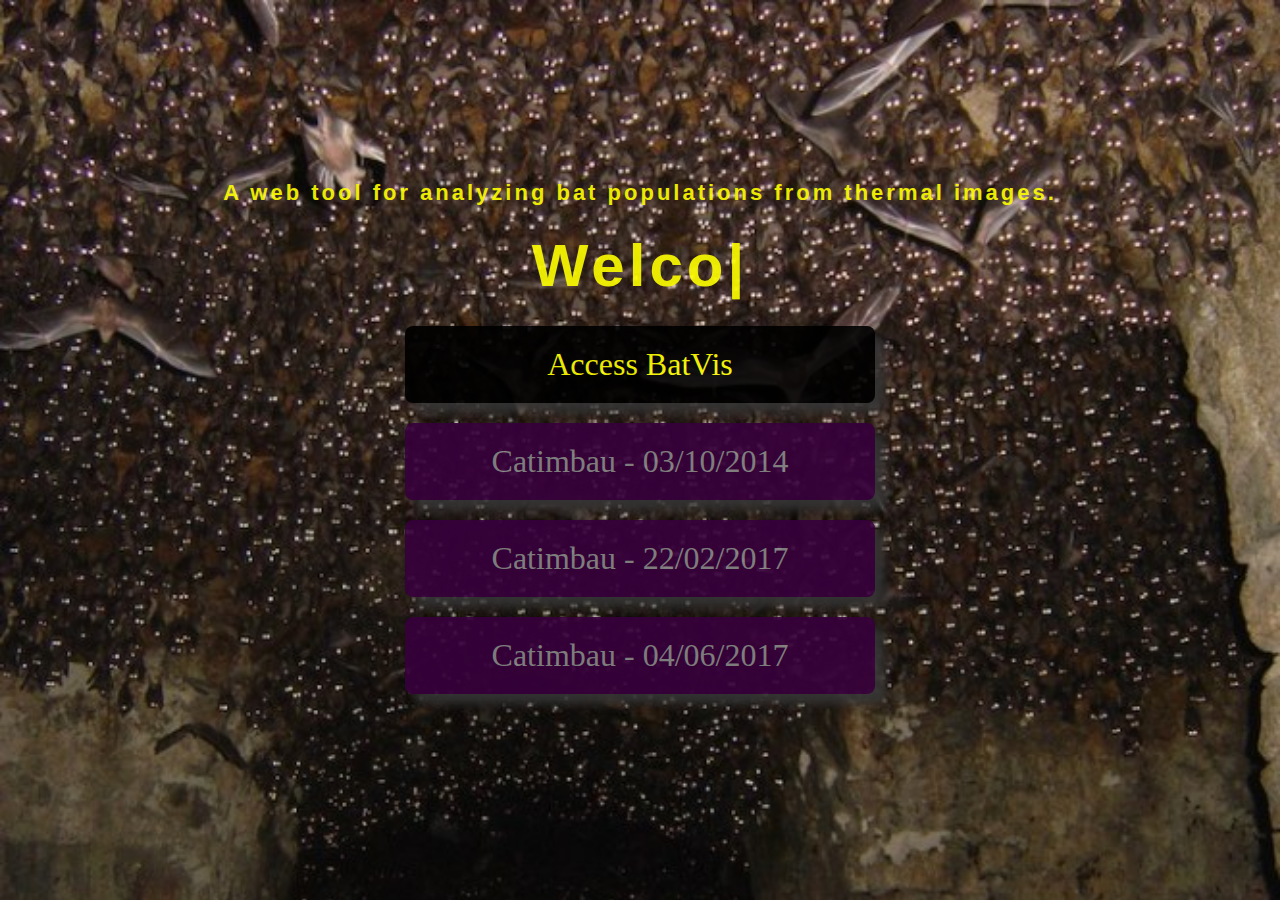
<file: index.html>
<!DOCTYPE html>
<html>
  <head>
    <meta charset="utf-8">
    <title>BatVis</title>
    <link rel="stylesheet" href="css/indexStylesheets.css">
  </head>
  <body>
    <div id="preloader">
      <div class="loader"></div>
    </div>
  
    <header id="home" class="home-section">
      <div class="home-section-background" data-stellar-background-ratio="0.6">
        <div class="display-table">
          <div class="display-table-cell">
            <div class="container">
              <div class="row">
                <div class="col-md-12 text-center">
                  <div class="header-text">
                    <p>A web tool for analyzing bat populations from thermal images.</p>
                    <h2>
                      <span class="typing"></span>
                    </h2>
                  </div>
                </div>
              </div>
            </div>
          </div>
        </div>
      </div>
    </header>

    <button class="button" id="accessBatVis" onclick="openBatPopulationWindow();">
      <span>Access BatVis</span>
    </button>

    <div id="divFileButtons"></div>


    <script type="text/javascript" src="lib/d3.v4.min.js"></script>
    <!-- <script type="text/javascript" src="openingPage/xmlTest.js"></script> -->
    <script type="text/javascript" src="openingPage/indexScript.js"></script>

  </body>
</html>
</file>
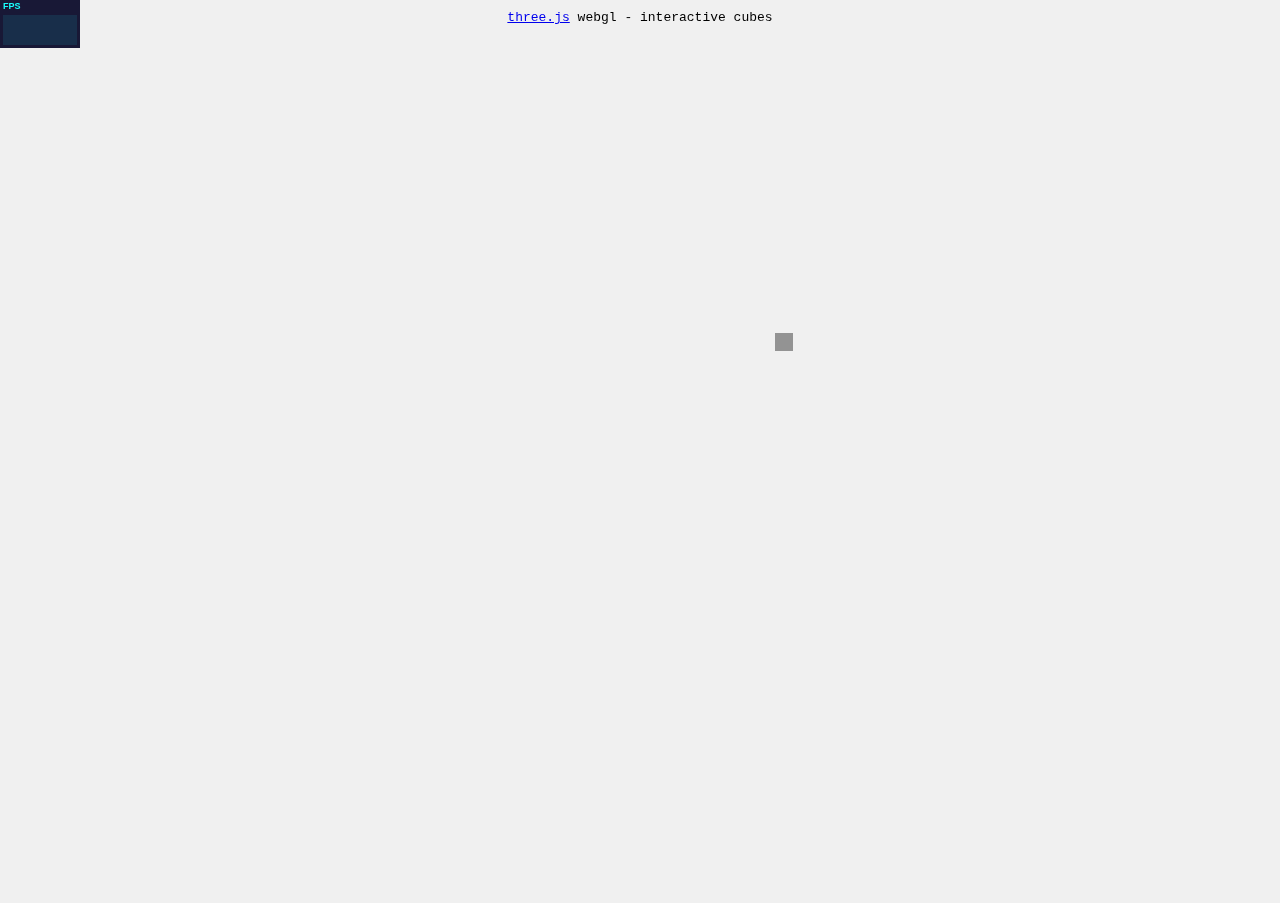
<file: javascript/3DViewer/index.html>
<!DOCTYPE html>
<html lang="en">
  <head>
    <title>three.js webgl - interactive cubes</title>
    <meta charset="utf-8">
    <meta name="viewport" content="width=device-width, user-scalable=no, minimum-scale=1.0, maximum-scale=1.0">
    <style>
      body {
        font-family: Monospace;
        background-color: #f0f0f0;
        margin: 0px;
        overflow: hidden;
      }
    </style>
  </head>
  <body>


    <script src="../libs/stats.min.js"></script>
    <script src="../libs/three.min.js"></script>
    <script src="../d3.v4.min.js"></script>
    <script src="scene.js"></script>

    <script>
      var batTracks;

      d3.json("../../files/3dsim.json", function(error, data) {
        if (error) { throw error; }
        batTracks = data;

        console.log(batTracks);

        var scene = new Scene(data);
        scene.init();
        scene.animate();
      });

      
    </script>

  </body>
</html>
</file>
<file: css/indexStylesheets.css>
body { 
    background-size: cover;
    opacity: 0.9;
    user-select: none;
    background-image-transform: ;
    background-image: url("../images/bat_cave.jpg");
}

#preloader {
    position: fixed;
    top: 0;
    left: 0;
    height: 100%;
    width: 100%;
    background: black;
    z-index: 999;
    -webkit-transition: all .5s ease;
    -moz-transition: all .5s ease;
    transition: all .5s ease;
}

body.loaded #preloader{
    opacity: 1;
    visibility: hidden;
}

.loader{
    display: block;
    position: relative;
    left: 50%;
    top: 50%;
    width: 150px;
    height: 150px;
    margin: -75px 0 0 -75px;
    border-radius: 50%;
    border: 3px solid transparent;
    border-top-color: #24b662;
    -webkit-animation: spin 2s linear infinite;
    animation: spin 2s linear infinite;
}

.loader:before{
    content: "";
    position: absolute;
    top: 5px;
    left: 5px;
    right: 5px;
    bottom: 5px;
    border-radius: 50%;
    border: 3px solid transparent;
    border-top-color: #24b662;
    -webkit-animation: spin 3s linear infinite;
    animation: spin 3s linear infinite;
}

.loader:after{
    content: "";
    position: absolute;
    top: 15px;
    left: 15px;
    right: 15px;
    bottom: 15px;
    border-radius: 50%;
    border: 3px solid transparent;
    border-top-color: #24b662;
    -webkit-animation: spin 1.5s linear infinite;
    animation: spin 1.5s linear infinite;
}

.home-section {
    height: 100%;
}

.home-section-background {
    position: relative;
    height: 100%;
    margin-top: 180px;
    background-size: cover;
    z-index: 1;
}

.header-text {
    text-align: center;
}

.home-section-background h2 {
    color: yellow;
    font-size: 60px;
    letter-spacing: 4px;
    margin: 20px;
    font-family: 'Poppins', sans-serif;
    font-weight: 600;
    line-height: 80px;
    opacity: 1;
}

.home-section-background p {
    color: yellow;
    letter-spacing: 3px;
    font-weight: 900;
    font-size: 22px;
    margin-top: 40px;
    margin-bottom: 20px;
    font-family: 'Poppins', sans-serif;
    opacity: 1;
}

#title {
    display: block;
    margin: auto;
    font-family: "Lucida Console";
    fill: #FFFF00;
}

#divFileButtons {
    /*overflow: auto;
    overflow-y: scroll;*/
}

.button {
    display: block;
    margin: auto;
    border-radius: 8px;
    border: none;
    text-align: center;
    font-size: 32px;
    padding: 20px;
    width: 470px;
    transition: all 0.5s;
    cursor: pointer;
    margin-top: 20px;
    box-shadow: 10px 10px 10px #363636;
    font-family: "Lucida Console";
}

.button#accessBatVis {
    background-color: #000000;
    color: #FFFF00;
}

.batFile {
    background-color: #37003C;
    color: #888888;
}

.batFile:hover[selected="false"] {
    background-color: #90538F;
    color: #EEEEEE;
}

.batFile[selected="true"] {
    background-color: #FFFF00;
    color: #000000;
}

.button span {
    cursor: pointer;
    display: inline-block;
    position: relative;
    width: 90%;
    transition: 0.5s;
}

.button#accessBatVis span:after {
    content: '\00bb';
    position: absolute;
    opacity: 0;
    top: 0;
    right: -20px;
    transition: 0.5s;
}
.button#accessBatVis:hover span { padding-right: 25px; }
.button#accessBatVis:hover span:after { opacity: 1; right: 0; }

.button#back span:after {
    content: '\00ab';
    position: absolute;
    opacity: 0;
    top: 0;
    left: -20px;
    transition: 0.5s;
}
.button#back:hover span { padding-left: 25px; }
.button#back:hover span:after { opacity: 1; left: 0; }
</file>
